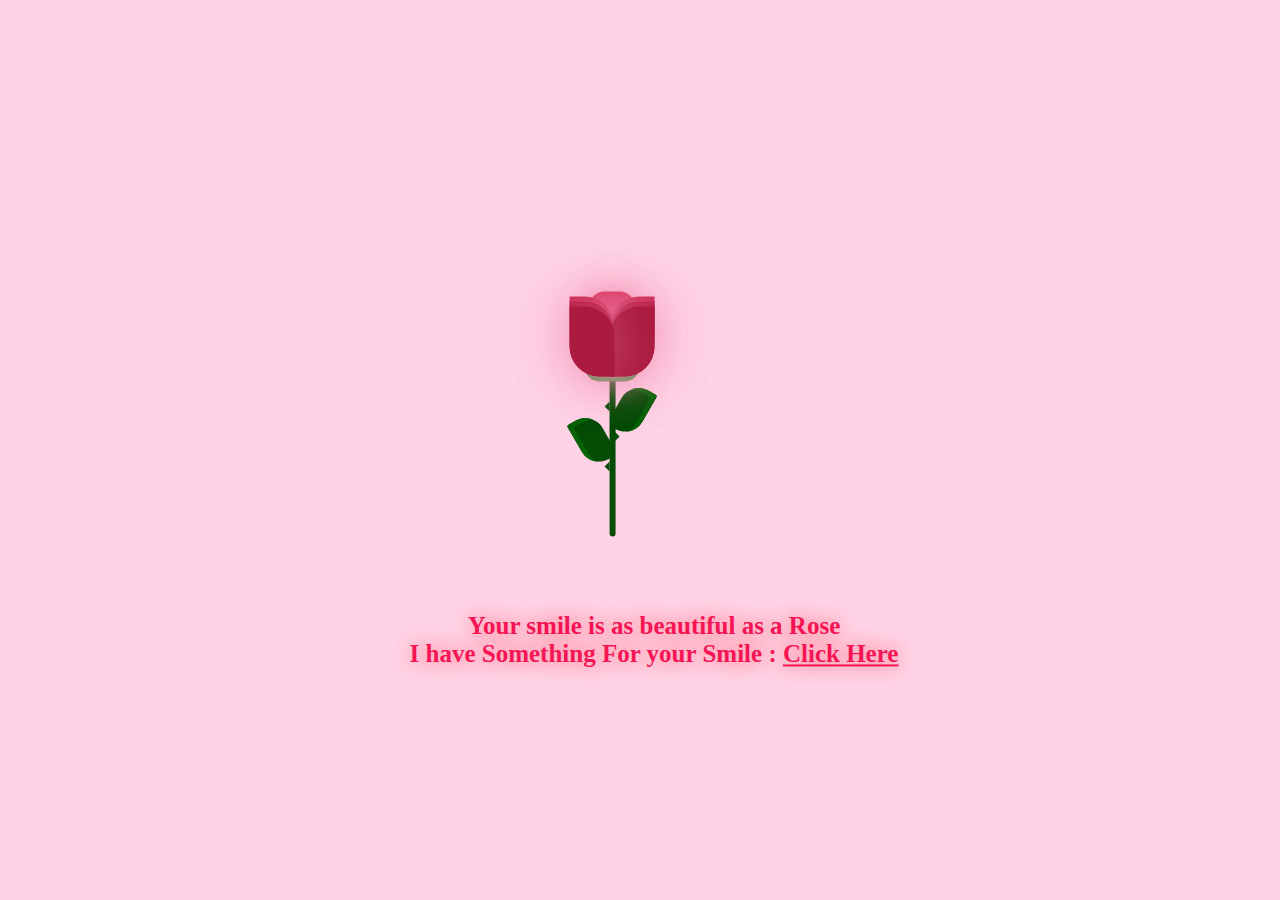
<file: index.html>
<!DOCTYPE html>
<html lang="en">
  <head>
    <meta charset="UTF-8" />
    <meta name="viewport" content="width=device-width, initial-scale=1.0" />
    <title>Document</title>
    <link rel="stylesheet" href="style.css" />
    <link
      href="https://fonts.googleapis.com/css?family=Indie+Flower"
      rel="stylesheet"
      type="text/css"
    />
  </head>
  <body>
    <div class="container">
      <div class="glass">
        <div class="shine"></div>
      </div>
      <div class="thorns">
        <div></div>
        <div></div>
        <div></div>
        <div></div>
      </div>
      <div class="leaves">
        <div></div>
        <div></div>
        <div></div>
        <div></div>
      </div>
      <div class="petals">
        <div></div>
        <div></div>
        <div></div>
        <div></div>
        <div></div>
        <div></div>
        <div></div>
      </div>
      <div class="text">
        <h2></h2> Your smile is as beautiful as a Rose <br /> 
       I have Something For your Smile : <a href="new.html">Click Here</a></h2>
      </div>
    </div>
  </body>
</html>
</file>
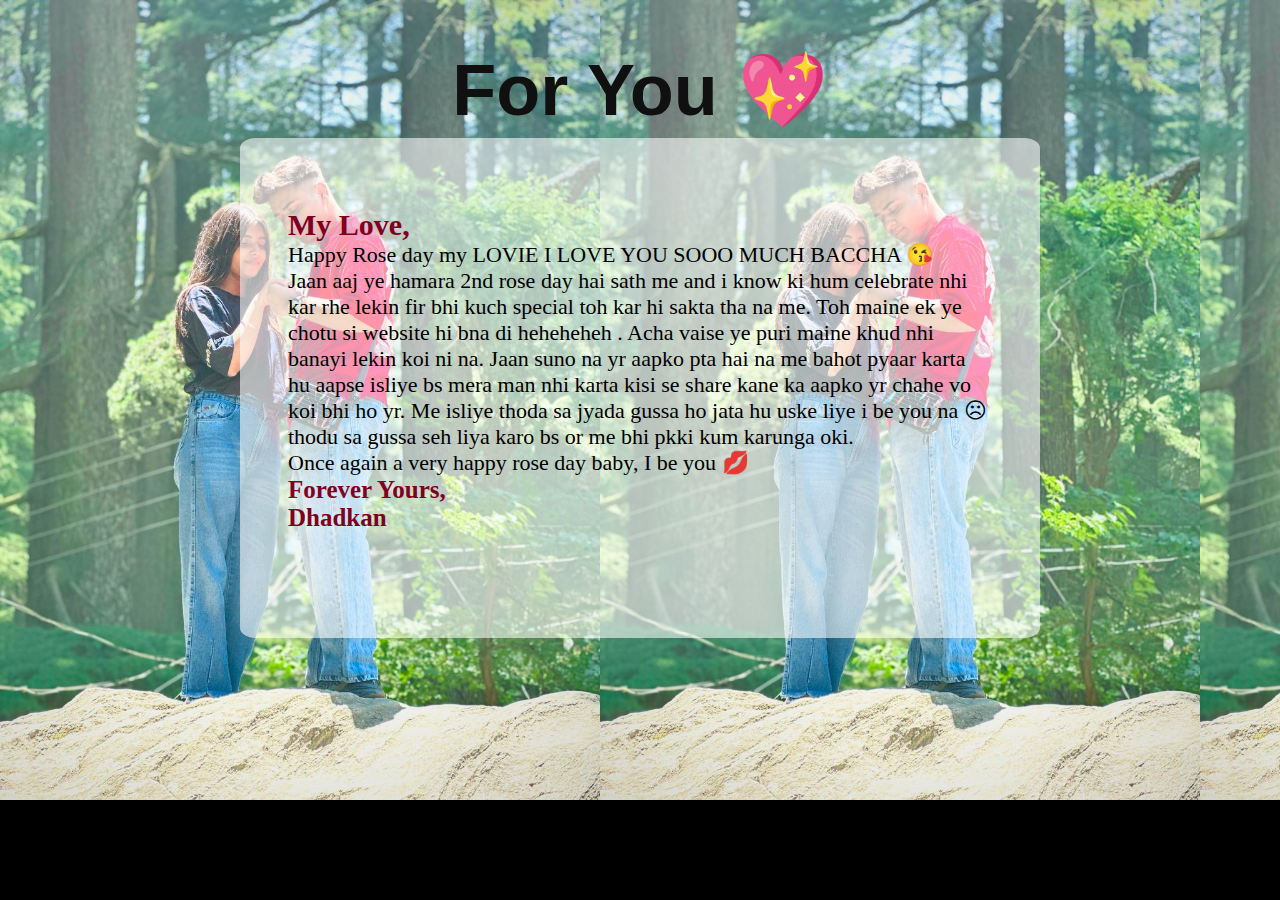
<file: new.html>
<!DOCTYPE html>
<html lang="en">
  <head>
    <meta charset="UTF-8" />
    <meta name="viewport" content="width=device-width, initial-scale=1.0" />
    <title>untoldcoding</title>
    <link rel="stylesheet" href="new.css" />
  </head>
  <body>
    <div class="wrap">
      <h1>For You 💖</h1>
      <div class="postcard">
        <div class="letter"></div>
        <p>
          <span>My Love,</span>
          <br/>
          Happy Rose day my LOVIE
          I LOVE YOU SOOO MUCH BACCHA 😘<BR/>
          Jaan aaj ye hamara 2nd rose day hai sath me and i know ki hum
          celebrate nhi kar rhe lekin fir bhi kuch special toh kar hi sakta
          tha na me. Toh maine ek ye chotu si website hi bna di heheheheh
          . Acha vaise ye puri maine khud nhi banayi lekin koi ni na.
          Jaan suno na yr aapko pta hai na me bahot pyaar karta hu aapse isliye bs mera man nhi karta kisi 
          se share kane ka aapko yr chahe vo koi bhi ho yr. Me isliye thoda sa jyada gussa ho jata hu 
          uske liye i be you na ☹ thodu sa gussa seh liya karo bs or me bhi pkki kum karunga oki.<br/>
          Once again a very happy rose day baby, I be you 💋
          <br/>
          <span class="ullu">
            Forever Yours,
            <br />
            Dhadkan</span
          >
        </p>
        </div>
      </div>
    </div>


  </body>
</html>
</file>
<file: style.css>
@import url("https://fonts.googleapis.com/css2?family=Great+Vibes&display=swap");
body {
  height: 100%;
  width: 100%;
  background: #ffd3e6;
  overflow: hidden;
  text-align: center;
  justify-content: center;
}

.container {
  position: absolute;
  left: 55%;
  top: 50%;
  transform: translate(-50%, -50%);
}

.glass {
  height: 350px;
  width: 200px;
}

.petals > div {
  position: absolute;
  background: #d52d58;
  width: 45px;
  height: 80px;
  top: 55px;
  transition: all 0.5s ease-out;
}
.petals > div:nth-child(1) {
  border-radius: 15px;
  box-shadow: 0px 0px 30px #f594b8;
  left: 80px;
  top: 60px;
  background: #d52d58;
}
.petals > div:nth-child(2),
.petals > div:nth-child(4),
.petals > div:nth-child(6) {
  background: #b81b43;
  left: 60px;
  border-radius: 0px 30px 0px 30px;
  transform-origin: bottom right;
}
.petals > div:nth-child(3),
.petals > div:nth-child(5),
.petals > div:nth-child(7) {
  background: #b81b43;
  left: 100px;
  border-radius: 30px 0px 30px 0px;
  transform-origin: bottom left;
}
.petals > div:nth-child(2) {
  z-index: 5;
  background: #ab1a3f;
  top: 75px;
  height: 70px;
  box-shadow: 0px 0px 50px rgba(245, 148, 184, 0.5);
  animation: bloom2 3s ease-in-out;
  animation-fill-mode: forwards;
}
.petals > div:nth-child(3) {
  z-index: 4;
  background: #ab1a3f;
  top: 75px;
  height: 70px;
  box-shadow: 0px 0px 50px rgba(245, 148, 184, 0.5);
  animation: bloom3 3s ease-in-out, glowing 2.5s ease-in-out infinite;
  animation-fill-mode: forwards;
}
.petals > div:nth-child(4) {
  z-index: 3;
  background: #b81b43;
  top: 70px;
  height: 75px;
  box-shadow: 0px 0px 50px rgba(245, 148, 184, 0.5);
  animation: bloom4 3s ease-in-out, glowing 2.5s ease-in-out infinite;
  animation-fill-mode: forwards;
}
.petals > div:nth-child(5) {
  z-index: 2;
  background: #b81b43;
  top: 70px;
  height: 75px;
  box-shadow: 0px 0px 50px rgba(245, 148, 184, 0.5);
  animation: bloom5 3s ease-in-out, glowing 2.5s ease-in-out infinite;
  animation-fill-mode: forwards;
}
.petals > div:nth-child(6) {
  z-index: 1;
  background: #c9204b;
  top: 65px;
  height: 70px;
  box-shadow: 0px 0px 50px rgba(245, 148, 184, 0.3);
  animation: bloom6 3s ease-in-out, glowing 2.5s ease-in-out infinite;
  animation-fill-mode: forwards;
}
.petals > div:nth-child(7) {
  z-index: 0;
  background: #c9204b;
  top: 65px;
  height: 70px;
  box-shadow: 0px 0px 50px rgba(245, 148, 184, 0.3);
  animation: bloom7 3s ease-in-out, glowing 2.5s ease-in-out infinite;
  animation-fill-mode: forwards;
}

.deadPetals > div {
  position: absolute;
  background: #d52d58;
  width: 20px;
  height: 15px;
  top: 120px;
  border-radius: 0px 30px 0px 30px;
  box-shadow: 0px 0px 30px rgba(245, 148, 184, 0.5);
  transition: all 0.5s ease-out;
}
.deadPetals > div:nth-child(1) {
  left: 80px;
  transform: rotate(-30deg);
  animation: falling 10s 4s ease-in-out infinite;
}
.deadPetals > div:nth-child(2) {
  left: 101px;
  transform: rotate(-30deg);
  animation: falling 20s 8s ease-in-out infinite;
}
.deadPetals > div:nth-child(3) {
  left: 79px;
  transform: rotate(-30deg);
  animation: falling 20s 12s ease-in-out infinite;
}
.deadPetals > div:nth-child(4) {
  left: 92px;
  transform: rotate(-30deg);
  animation: falling 20s 16s ease-in-out infinite;
}

.leaves > div:nth-last-child(1) {
  position: absolute;
  width: 55px;
  height: 30px;
  background: #338f37;
  top: 120px;
  left: 75px;
  border-radius: 100px;
}
.leaves > div:nth-child(1) {
  position: absolute;
  width: 6px;
  height: 210px;
  background: #054c05;
  top: 95px;
  left: 100px;
  border-radius: 0 0 100px 100px;
}
.leaves > div:nth-child(2) {
  position: absolute;
  width: 30px;
  height: 50px;
  top: 53px;
  border-radius: 5px 40px 20px 40px;
  background: #054c05;
  transform-origin: bottom;
  transform: rotate(-30deg);
  top: 180px;
  left: 80px;
  box-shadow: inset 5px 5px #066406;
}
.leaves > div:nth-child(3) {
  position: absolute;
  width: 30px;
  height: 50px;
  top: 53px;
  border-radius: 40px 5px 40px 20px;
  background: #054c05;
  transform-origin: bottom;
  transform: rotate(30deg);
  top: 150px;
  left: 95px;
  box-shadow: inset -5px 5px #066406;
}

.thorns > div {
  position: absolute;
  width: 0;
  height: 0;
  top: 140px;
}
.thorns > div:nth-child(odd) {
  border-top: 5px solid transparent;
  border-bottom: 5px solid transparent;
  border-left: 5px solid #054c05;
  left: 105px;
}
.thorns > div:nth-child(even) {
  border-top: 5px solid transparent;
  border-bottom: 5px solid transparent;
  border-right: 5px solid #054c05;
  left: 95px;
}
.thorns > div:nth-child(1) {
  top: 200px;
}
.thorns > div:nth-child(2) {
  top: 170px;
}
.thorns > div:nth-child(4) {
  top: 230px;
}

@keyframes bloom2 {
  50% {
    transform: rotate(-90deg);
    top: 200px;
    left: 100px;
  }
  100% {
    transform: rotate(-60deg);
    top: 252px;
    left: 50px;
    background: #71122a;
    box-shadow: 0px 0px 0px rgba(245, 148, 184, 0);
  }
}
@keyframes bloom3 {
  100% {
    transform: rotate(45deg);
  }
}
@keyframes bloom4 {
  100% {
    transform: rotate(-20deg);
  }
}
@keyframes bloom5 {
  100% {
    transform: rotate(20deg);
  }
}
@keyframes bloom6 {
  100% {
    transform: rotate(-5deg);
  }
}
@keyframes bloom7 {
  100% {
    transform: rotate(5deg);
  }
}
@keyframes glowing {
  50% {
    background: #d7365f;
    box-shadow: 0px 0px 60px #f594b8;
  }
}
@keyframes falling {
  20% {
    top: 335px;
    background: #9d193b;
    box-shadow: 0px 0px 0px rgba(245, 148, 184, 0);
  }
  100% {
    top: 335px;
    opacity: 0;
  }
}
.text {
  font-family: cursive;
  font-weight: 800;
  font-size: 25px;
  text-align: center;
  justify-content: center;
  color: rgb(245, 20, 84);
  text-shadow: 0 0 20px rgb(241, 94, 106);
  margin-left: -100px;
}
.text a {
  color: rgb(245, 20, 84);
}
.text a:hover {
  color: white;
  text-shadow: 0 0 20px rgb(235, 25, 42);
}
</file>
<file: new.css>
@import url("https://fonts.googleapis.com/css2?family=Great+Vibes&display=swap");
* {
  box-sizing: border-box;
}

body {
  font-family: "Varela Round", "Quicksand", sans-serif;
  background: url(background.jpg);
  background-size: 600px;
  background-repeat: repeat-x;
  background-color: black;
}

.postcard {
  width: 800px;
  height: 500px;
  background:#ffffff94;

  margin: 0 auto;
  border-radius: 2%;
  display: flex;
  justify-content: space-between;
  padding: 3em;
}

h1 {
  text-align: center;
  font-size: 4.5em;
  color: #101010;
  margin-bottom: 5px;
}

/*animation*/
.postcard:hover,
.postcard:active,
.postcard:focus {
  -ms-transform: rotate(0deg); /* IE 9 */
  -webkit-transform: rotate(0deg); /* Chrome, Safari, Opera */
  transform: rotate(0deg);
  -moz-transition: all 0.5s ease;
  -webkit-transition: all 0.5s ease;
  -o-transition: all 0.5s ease;
  transition: all 0.5s ease;
}

.mail_stamp {
  width: 100px;
  float: right;
}

.push {
  margin-bottom: 1em;
  margin-top: 0.5em;
}

/*footer*/
footer {
  margin: 2em auto;
  text-align: center;
  font-family: "Varela Round", "Quicksand", sans-serif;
  color: white;
}

footer p {
  font-size: 1em;
  letter-spacing: 1px;
}
p span {
  font-size: 30px;
  font-weight: 600;
  text-shadow: 0 0 10px rgb(200, 196, 196);
  color: #800020;
}
p {
  font-size: 22px;
  font-family: cursive;
  font-weight: 540;
}
.ullu {
  font-size: 25px;

  text-shadow: 0 0 20px rgb(255, 255, 255);
}
</file>
